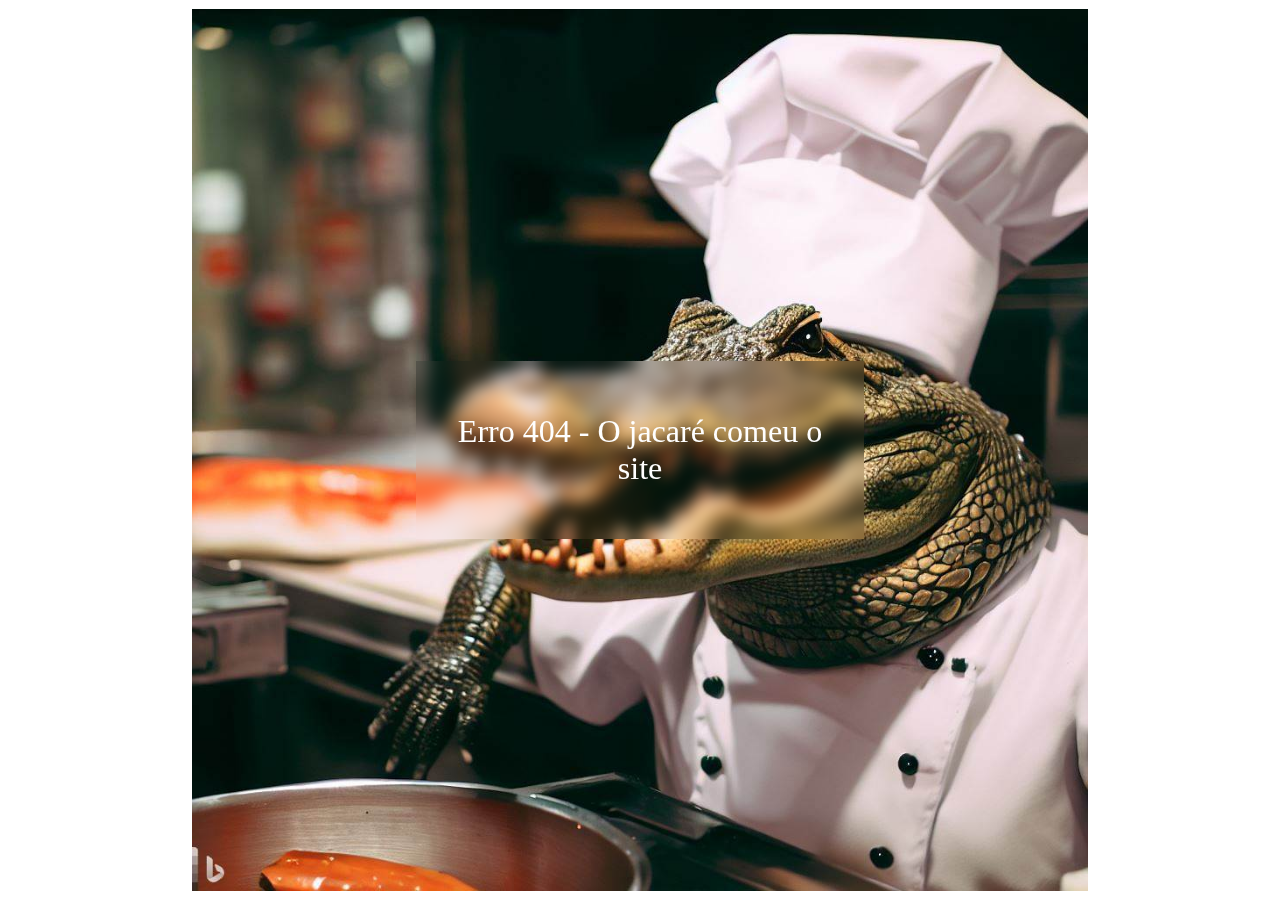
<file: neoclinica/src/main/webapp/erro404.html>
<!DOCTYPE html>
<html lang="pt-br">
<head>
<meta charset="UTF-8">
<title>Erro404</title>
<style>
  body {
    display: flex;
    justify-content: center;
    align-items: center;
    height: 100vh;
    margin: 0;
  }
  
  .error-container {
    position: relative;
    text-align: center;
  }
  
  .error-text {
    position: absolute;
    top: 50%;
    left: 50%;
    transform: translate(-50%, -50%);
    font-size: 32px;
    color: white;
    z-index: 1;
    backdrop-filter: blur(8px);
    padding: 20px;
  }
  
  .error-image {
    width: 70vw;
    height: 98vh;
    display: block;
    margin: 0 auto;
  }
</style>
</head>
<body>
  <div class="error-container">
    <img class="error-image" alt="" src="./shared/img/erro404Jacare.jpeg">
    <div class="error-text">
      <p>Erro 404 - O jacaré comeu o site</p>
    </div>
  </div>
</body>
</html>
</file>
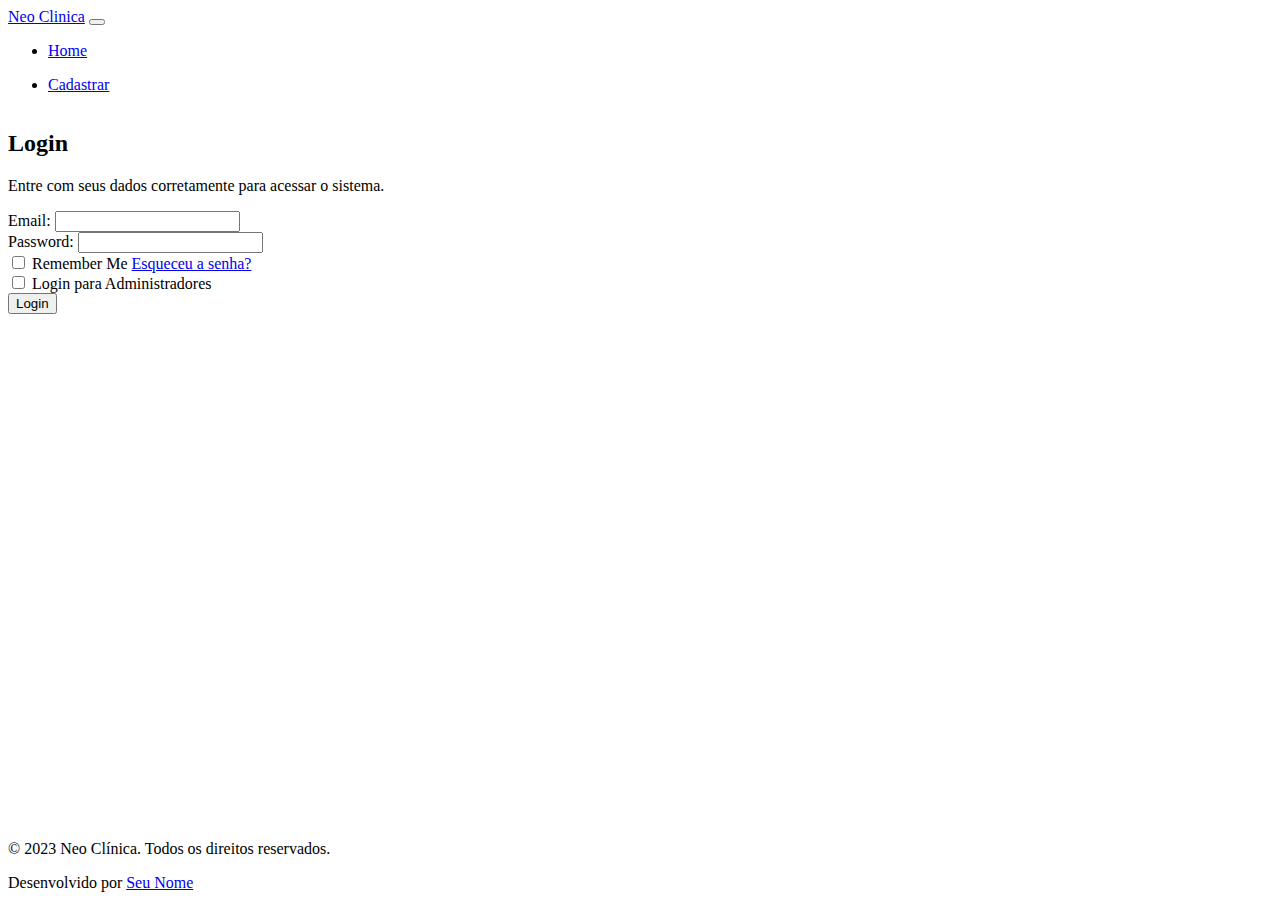
<file: neoclinica/src/main/webapp/login.html>
<!DOCTYPE html>
<html lang="pt-br">
<head>
<meta charset="UTF-8">
<title>Login</title>
<link
	href="https://cdn.jsdelivr.net/npm/bootstrap@5.0.2/dist/css/bootstrap.min.css"
	rel="stylesheet"
	integrity="sha384-EVSTQN3/azprG1Anm3QDgpJLIm9Nao0Yz1ztcQTwFspd3yD65VohhpuuCOmLASjC"
	crossorigin="anonymous">

<style>
/* Adicione um estilo para fazer o footer ficar fixo no fim da página */
body {
	display: flex;
	flex-direction: column;
	min-height: 100vh; /* Ocupa pelo menos 100% da altura da viewport */
}

main {
	flex: 1; /* O conteúdo principal ocupa o espaço restante */
}
</style>
</head>
<body>
	<nav class="navbar navbar-expand-lg navbar-light bg-light mb-5">
		<div class="container">
			<a class="navbar-brand" href="#">Neo Clinica</a>
			<button class="navbar-toggler" type="button"
				data-bs-toggle="collapse" data-bs-target="#navbarNavDropdown"
				aria-controls="navbarNavDropdown" aria-expanded="false"
				aria-label="Toggle navigation">
				<span class="navbar-toggler-icon"></span>
			</button>

			<div class="collapse navbar-collapse" id="navbarNavDropdown">
				<ul class="navbar-nav">
					<li class="nav-item"><a class="nav-link active"
						aria-current="page" href="index.html">Home</a></li>
				</ul>
			</div>

			<!-- Usar um ID diferente para evitar conflito -->
			<div class="collapse navbar-collapse" id="navbarNavDropdownRight">
				<ul class="navbar-nav ms-auto">
					<li class="nav-item"><a class="nav-link"
						href="cadastro-usuario.jsp">Cadastrar</a></li>
				</ul>
			</div>
		</div>
	</nav>
	<main class="container py-4 mt-5">
		<div class="row justify-content-center">
			<div class="col-lg-4 col-md-6 col-sm-8">
				<form name="form_pesquisa" id="form_pesquisa" method="post"
					action="" onsubmit="submitForm(); return false;">
					<div id="login-box" class="bg-dark text-light p-4 rounded">
						<h2 class="text-center">Login</h2>
						<p class="text-center">Entre com seus dados corretamente para
							acessar o sistema.</p>
						<div class="mb-3">
							<label for="inputUsernameOrEmail" class="form-label">Email:</label>
							<input type="text" name="inputUsernameOrEmail"
								class="form-control" id="inputUsernameOrEmail">
						</div>
						<div class="mb-3">
							<label for="inputSenha" class="form-label">Password:</label> <input
								type="password" name="inputSenha" class="form-control"
								id="inputSenha">
						</div>
						<div class="mb-3 form-check">
							<input type="checkbox" class="form-check-input"
								id="rememberCheckbox" name="remember" value="1"> <label
								class="form-check-label" for="rememberCheckbox">Remember
								Me</label> <a href="#" class="ms-3">Esqueceu a senha?</a>
						</div>
						<div class="mb-3 form-check">
							<input type="checkbox" class="form-check-input"
								id="adminLoginCheckbox" name="isAdmin" value="1"> <label
								class="form-check-label" for="adminLoginCheckbox">Login
								para Administradores</label>
						</div>
						<button type="submit" class="btn btn-primary">Login</button>
						<input type="hidden" name="acao" value="logar">
					</div>
				</form>
			</div>
		</div>
	</main>
	<script>
			function submitForm() {
				const form = document.getElementById('form_pesquisa');
				const adminLoginCheckbox = document
						.getElementById('adminLoginCheckbox');

				if (adminLoginCheckbox.checked) {
					form.action = 'loginAdm';
				} else {
					form.action = 'loginUsuario';
				}

				form.submit();
			}
		</script>

	<footer class="bg-dark text-light text-center py-4">
		<div class="container">
			<p>&copy; 2023 Neo Clínica. Todos os direitos reservados.</p>
			<p>
				Desenvolvido por <a href="#">Seu Nome</a>
			</p>
		</div>
	</footer>

	<script
		src="https://cdn.jsdelivr.net/npm/bootstrap@5.0.2/dist/js/bootstrap.bundle.min.js"
		integrity="sha384-MrcW6ZMFYlzcLA8Nl+NtUVF0sA7MsXsP1UyJoMp4YLEuNSfAP+JcXn/tWtIaxVXM"
		crossorigin="anonymous"></script>
</body>

</html>
</file>
